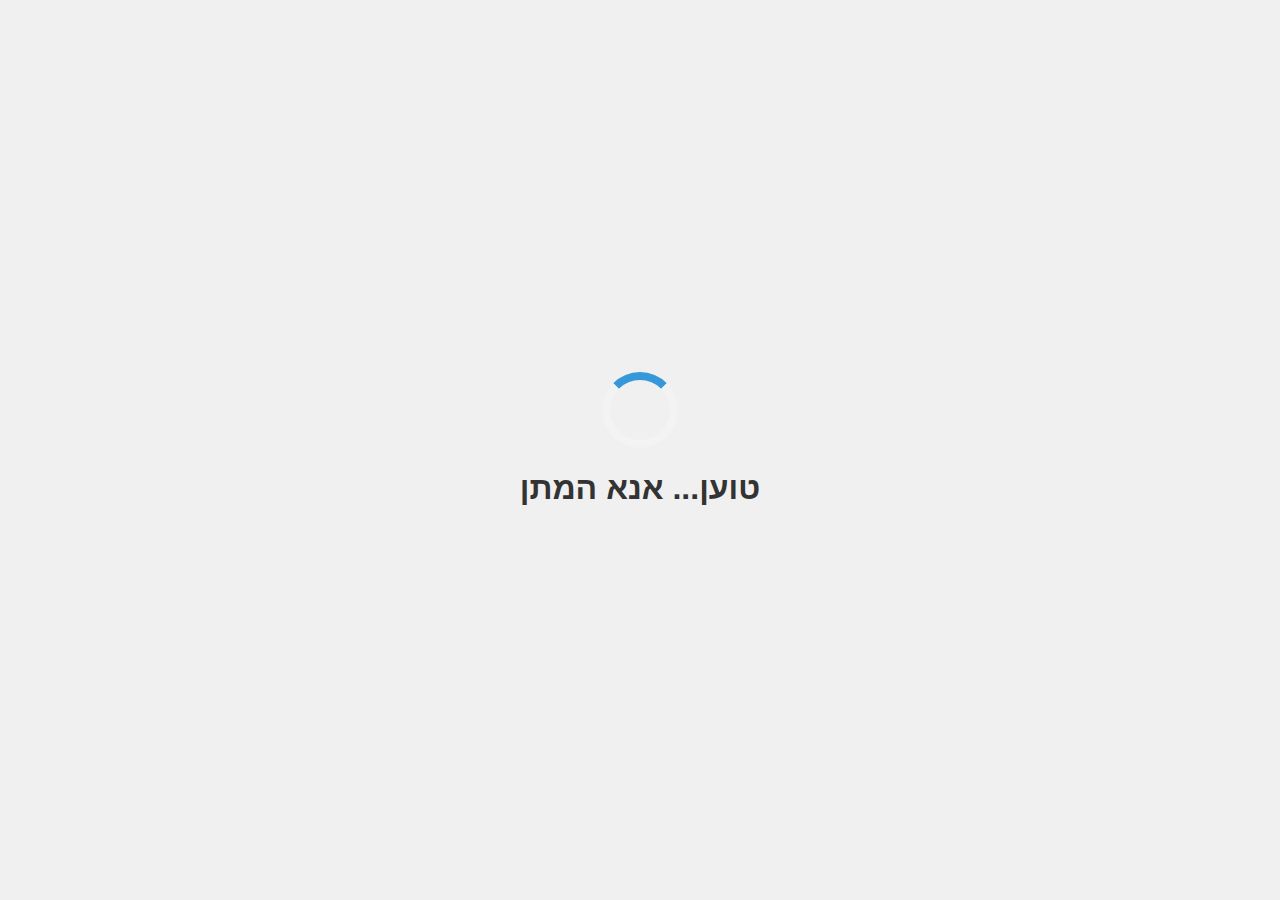
<file: loading/index.html>
<!DOCTYPE html>
<html lang="he" dir="rtl">
<head>
    <meta charset="UTF-8">
    <meta name="viewport" content="width=device-width, initial-scale=1.0">
    <title>טוען... אנא המתן</title>
    <link rel="icon" type="image/svg+xml" href="favicon.svg">
    <style>
        body {
            font-family: Arial, sans-serif;
            background-color: #f0f0f0;
            display: flex;
            justify-content: center;
            align-items: center;
            height: 100vh;
            margin: 0;
        }
        .loader-container {
            text-align: center;
        }
        .loader {
            border: 8px solid #f3f3f3;
            border-top: 8px solid #3498db;
            border-radius: 50%;
            width: 60px;
            height: 60px;
            animation: spin 1s linear infinite;
            margin: 0 auto 20px;
        }
        @keyframes spin {
            0% { transform: rotate(0deg); }
            100% { transform: rotate(360deg); }
        }
        h1 {
            color: #333;
        }
    </style>
</head>
<body>
    <div class="loader-container">
        <div class="loader"></div>
        <h1>טוען... אנא המתן</h1>
    </div>
</body>
</html>
</file>
